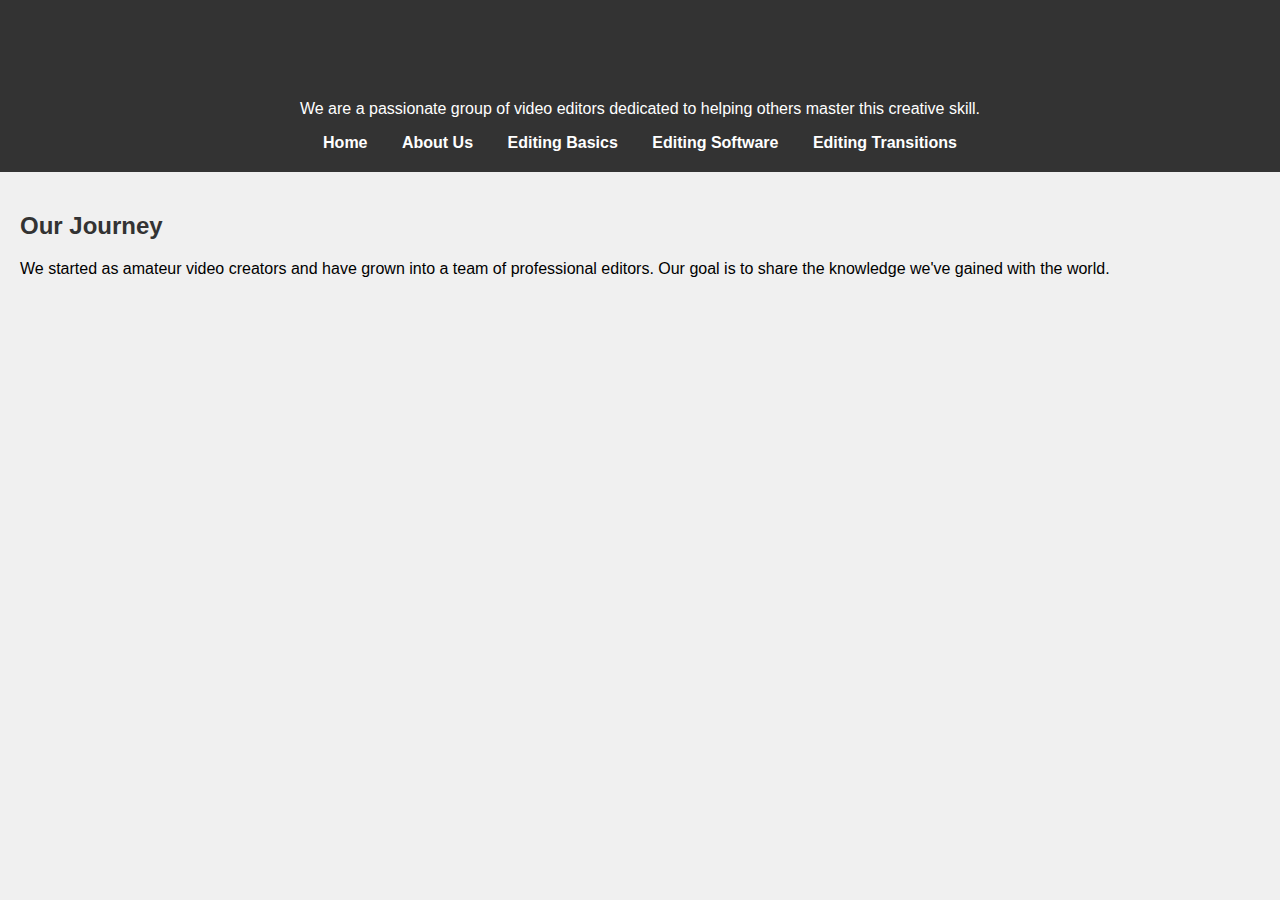
<file: about.html>
<!DOCTYPE html>
<html lang="en">
<head>
    <meta charset="UTF-8">
    <meta name="viewport" content="width=device-width, initial-scale=1.0">
    <title>About Us</title>
    <link rel="stylesheet" href="style.css">
</head>
<body>
    <header>
        <h1>About Our Team</h1>
        <p>We are a passionate group of video editors dedicated to helping others master this creative skill.</p>
        <nav>
            <a href="index.html">Home</a>
            <a href="about.html">About Us</a>
            <a href="basics.html">Editing Basics</a>
            <a href="software.html">Editing Software</a>
            <a href="transitions.html">Editing Transitions</a>
        </nav>
    </header>
    <main>
        <section>
            <h2>Our Journey</h2>
            <p>We started as amateur video creators and have grown into a team of professional editors. Our goal is to share the knowledge we've gained with the world.</p>
        </section>
    </main>
    <script src="script.js"></script>
</body>
</html>
</file>
<file: style.css>
body {
    font-family: Arial, sans-serif;
    margin: 0;
    padding: 0;
    background-color: #f0f0f0;
}

header {
    background-color: #333;
    color: white;
    padding: 20px;
    text-align: center;
}

header nav a {
    margin: 0 15px;
    color: white;
    text-decoration: none;
    font-weight: bold;
}

main {
    padding: 20px;
}

h1, h2 {
    color: #333;
}

img {
    max-width: 100%;
    height: auto;
}

.fade-in {
    animation: fadeIn 2s;
}

@keyframes fadeIn {
    from { opacity: 0; }
    to { opacity: 1; }
}

.slide-in {
    animation: slideIn 1.5s ease-out;
}

@keyframes slideIn {
    from { transform: translateX(-100%); }
    to { transform: translateX(0); }
}
</file>
